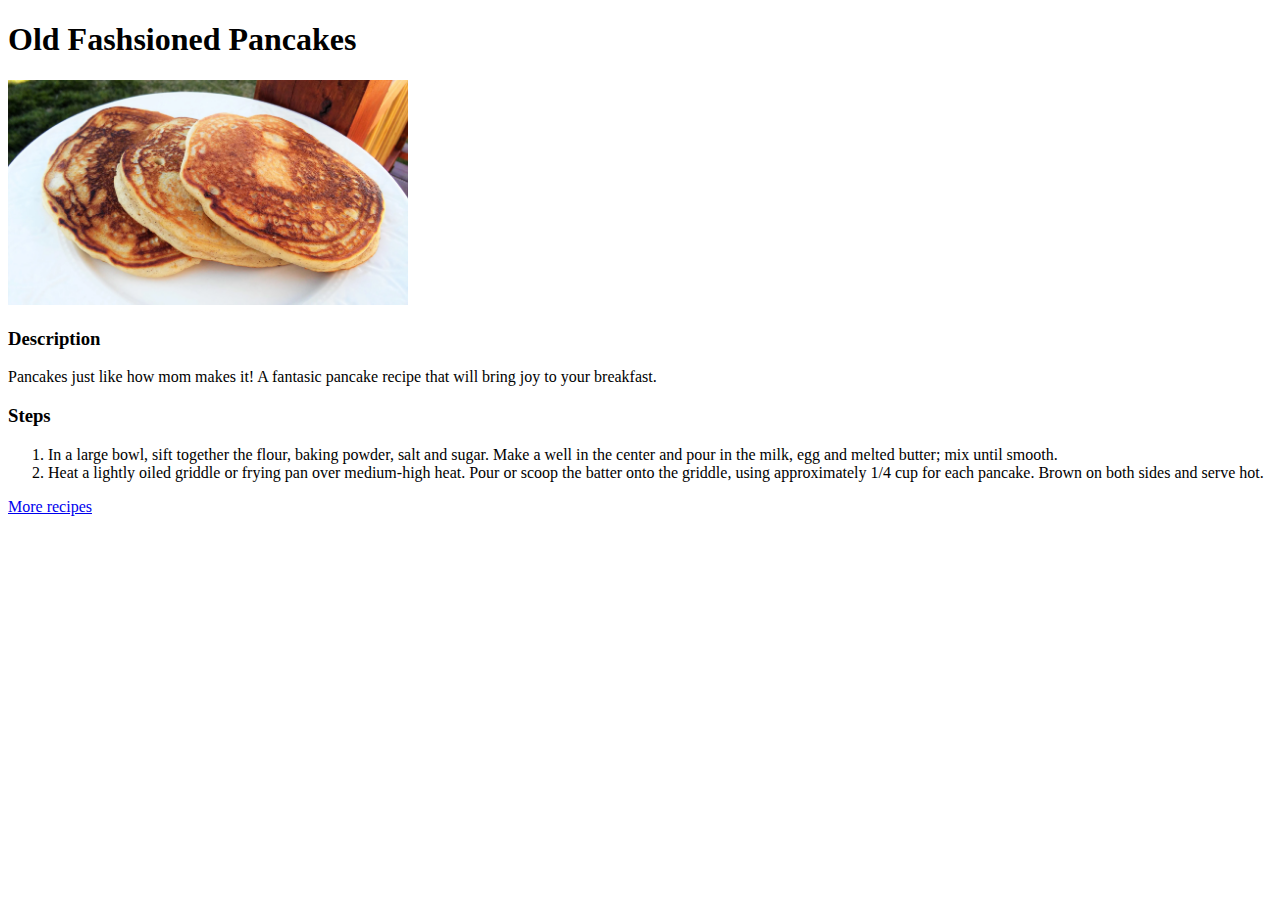
<file: recipes/old-fashioned-pancakes.html>
<!DOCTYPE html>
<html>
    <head>
        <meta charset="UTF-8">

        <link rel="stylesheet" href="style.css">

        <title>Old Fashsioned Pancakes</title>
    </head>
    <body>
        <h1>Old Fashsioned Pancakes</h1>

        <img src="/images/OFpancakes.webp" alt="old fashioned pancakes">
        <h3>Description</h6>
        <p>Pancakes just like how mom makes it! A fantasic pancake recipe that will bring joy to your breakfast.</p>

        <h3>Steps</h3>
        <ol>
            <li>In a large bowl, sift together the flour, baking powder, salt and sugar. Make a well in the center and pour in the milk, egg and melted butter; mix until smooth.</li>
            <li>Heat a lightly oiled griddle or frying pan over medium-high heat. Pour or scoop the batter onto the griddle, using approximately 1/4 cup for each pancake. Brown on both sides and serve hot.</li>
        </ol>

        <a href="/index.html">More recipes</a>
    </body>
</html>
</file>
<file: recipes/style.css>
img {
    width: 100%;
    max-width: 25rem;
}
</file>
